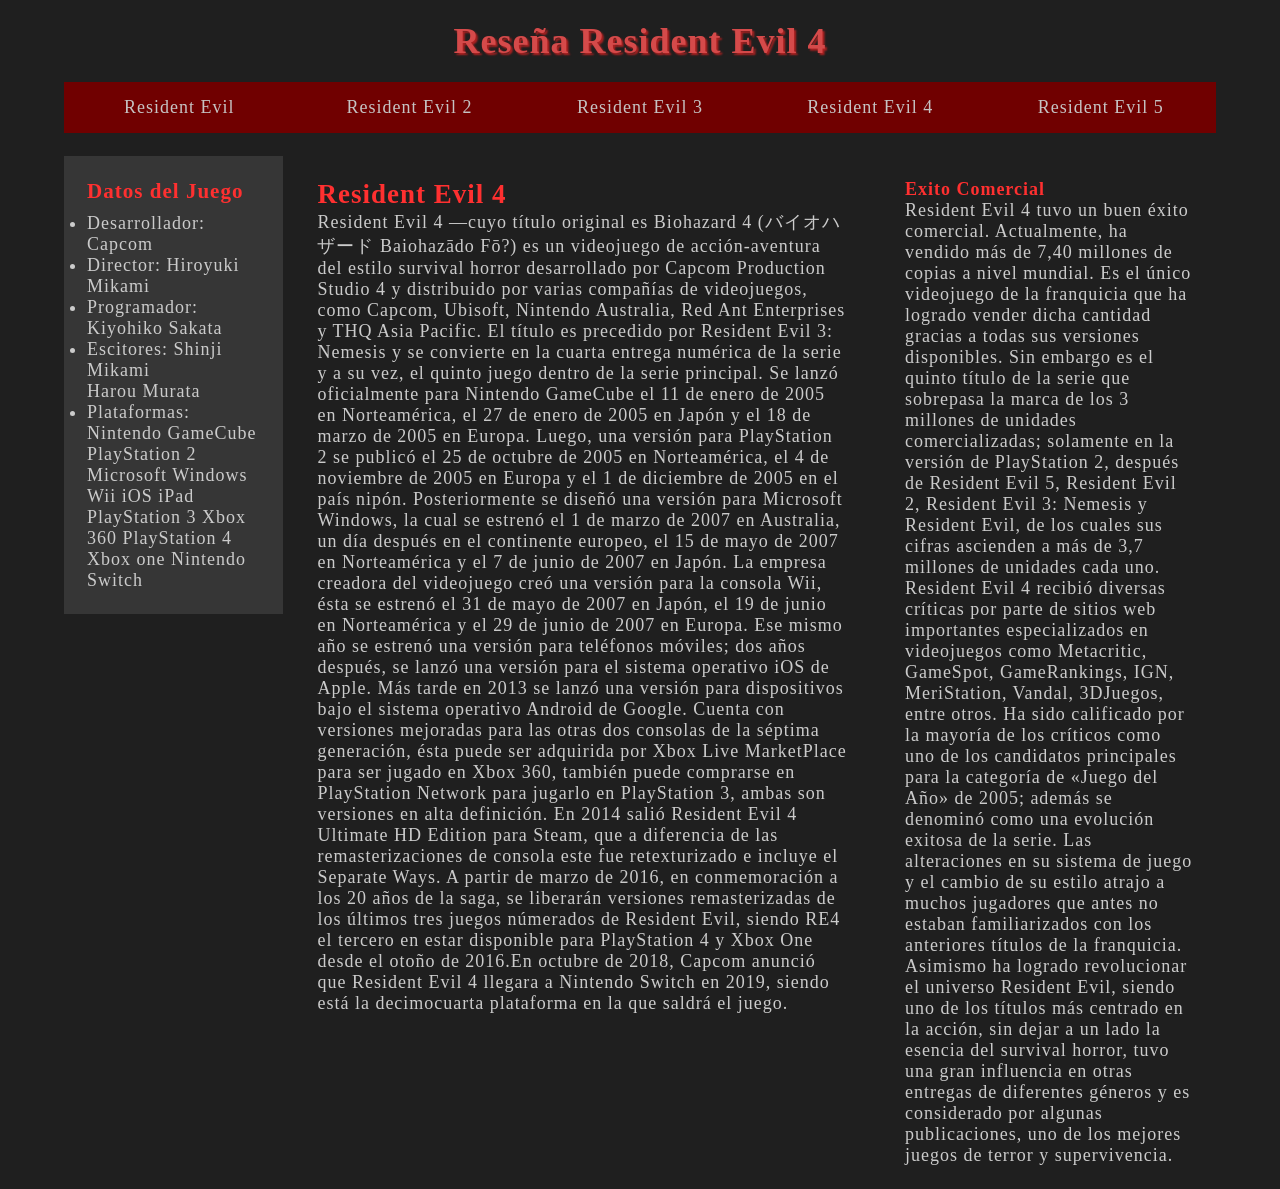
<file: FrontReseña/Prueba.html>
<!DOCTYPE html>
<html>
<head>
	<title>Mi Pagina</title>
	<link rel="stylesheet" type="text/css" href="css/estilos.css">
</head>

<body>
	<h1>Reseña Resident Evil 4</h1>

		<ul class="caja">
			<li><a href="#">Resident Evil</a> </li>
			<li><a href="#">Resident Evil 2</a> </li>
			<li><a href="#">Resident Evil 3</a> </li>
			<li><a href="#">Resident Evil 4</a> </li>
			<li><a href="#">Resident Evil 5</a> </li>
		</ul>	

	<section class="dato">
		<h3>Datos del Juego</h3>
		<ul>
			<li>Desarrollador: Capcom</li>
			<li>Director: Hiroyuki Mikami</li>
			<li>Programador: Kiyohiko Sakata</li>
			<li>Escitores: Shinji Mikami <br />Harou Murata</li>
			<li>Plataformas: Nintendo GameCube PlayStation 2 Microsoft Windows Wii iOS iPad PlayStation 3 Xbox 360 PlayStation 4 Xbox one Nintendo Switch</li>
		</ul>
	</section>

	<section class="main"><h2>Resident Evil 4</h2>
		<p>Resident Evil 4 —cuyo título original es Biohazard 4 (バイオハザード Baiohazādo Fō?) es un videojuego de acción-aventura del estilo survival horror desarrollado por Capcom Production Studio 4 y distribuido por varias compañías de videojuegos, como Capcom, Ubisoft, Nintendo Australia, Red Ant Enterprises y THQ Asia Pacific. El título es precedido por Resident Evil 3: Nemesis y se convierte en la cuarta entrega numérica de la serie y a su vez, el quinto juego dentro de la serie principal. Se lanzó oficialmente para Nintendo GameCube el 11 de enero de 2005 en Norteamérica, el 27 de enero de 2005 en Japón y el 18 de marzo de 2005 en Europa. Luego, una versión para PlayStation 2 se publicó el 25 de octubre de 2005 en Norteamérica, el 4 de noviembre de 2005 en Europa y el 1 de diciembre de 2005 en el país nipón. Posteriormente se diseñó una versión para Microsoft Windows, la cual se estrenó el 1 de marzo de 2007 en Australia, un día después en el continente europeo, el 15 de mayo de 2007 en Norteamérica y el 7 de junio de 2007 en Japón. La empresa creadora del videojuego creó una versión para la consola Wii, ésta se estrenó el 31 de mayo de 2007 en Japón, el 19 de junio en Norteamérica y el 29 de junio de 2007 en Europa. Ese mismo año se estrenó una versión para teléfonos móviles; dos años después, se lanzó una versión para el sistema operativo iOS de Apple. Más tarde en 2013 se lanzó una versión para dispositivos bajo el sistema operativo Android de Google. Cuenta con versiones mejoradas para las otras dos consolas de la séptima generación, ésta puede ser adquirida por Xbox Live MarketPlace para ser jugado en Xbox 360, también puede comprarse en PlayStation Network para jugarlo en PlayStation 3, ambas son versiones en alta definición. En 2014 salió Resident Evil 4 Ultimate HD Edition para Steam, que a diferencia de las remasterizaciones de consola este fue retexturizado e incluye el Separate Ways. A partir de marzo de 2016, en conmemoración a los 20 años de la saga, se liberarán versiones remasterizadas de los últimos tres juegos númerados de Resident Evil, siendo RE4 el tercero en estar disponible para PlayStation 4 y Xbox One desde el otoño de 2016.En octubre de 2018, Capcom anunció que Resident Evil 4 llegara a Nintendo Switch en 2019, siendo está la decimocuarta plataforma en la que saldrá el juego.</p>
	</section>

	<aside class="secondary">
		<h4>Exito Comercial</h4>
		<p>Resident Evil 4 tuvo un buen éxito comercial. Actualmente, ha vendido más de 7,40 millones de copias a nivel mundial. Es el único videojuego de la franquicia que ha logrado vender dicha cantidad gracias a todas sus versiones disponibles. Sin embargo es el quinto título de la serie que sobrepasa la marca de los 3 millones de unidades comercializadas; solamente en la versión de PlayStation 2, después de Resident Evil 5, Resident Evil 2, Resident Evil 3: Nemesis y Resident Evil, de los cuales sus cifras ascienden a más de 3,7 millones de unidades cada uno. Resident Evil 4 recibió diversas críticas por parte de sitios web importantes especializados en videojuegos como Metacritic, GameSpot, GameRankings, IGN, MeriStation, Vandal, 3DJuegos, entre otros. Ha sido calificado por la mayoría de los críticos como uno de los candidatos principales para la categoría de «Juego del Año» de 2005; además se denominó como una evolución exitosa de la serie. Las alteraciones en su sistema de juego y el cambio de su estilo atrajo a muchos jugadores que antes no estaban familiarizados con los anteriores títulos de la franquicia. Asimismo ha logrado revolucionar el universo Resident Evil, siendo uno de los títulos más centrado en la acción, sin dejar a un lado la esencia del survival horror, tuvo una gran influencia en otras entregas de diferentes géneros y es considerado por algunas publicaciones, uno de los mejores juegos de terror y supervivencia.</p>


	</aside>


</body>
</html>
</file>
<file: FrontReseña/css/estilos.css>
*{
	margin: 0;
	padding: 0;
}
body{
	font-family:"Perpetua";
	font-size: 18px;
	background: #1F1F1F;
	width: 90%;
	margin:0 auto;
	letter-spacing: 1px;

}

.main, .dato, .secondary{
	float: left;
	color: #CBCBCB;

}
h1{
	padding: 20px;
	margin top: 20px;
	text-align: center;
	color:#D54A4A;
	text-shadow: 2px 2px 2px #B02121;
}
h2,h3,h4{
	color:#FF3030;


}

.caja li{
	list-style-type: none;
	position: relative;
	background: red;
	float: left;
	width: 20%;
	text-align: center;

}
.caja li a{
	text-decoration: none;
	display: inline-block;
	background: #700000;
	width: 100%;
	padding-top: 15px;
	padding-bottom: 15px;
	color: #C6C3C3;
}
.caja li a:hover{
	color:#000;
	background: #E77272;

}


.dato{
	background: rgba(255,255,255,10%);
	width: 15%;
	padding: 2%;
	margin-top: 2%;
	margin-right: 1%;

}
.dato h3{
	padding-bottom: 5%;
}

.main{
	width: 46%;
	padding: 2%;
	margin-top: 2%;

}

.secondary{
	width: 25%;
	padding: 2%;
	margin-top: 2%;
	margin-left: 1%;

}
</file>
